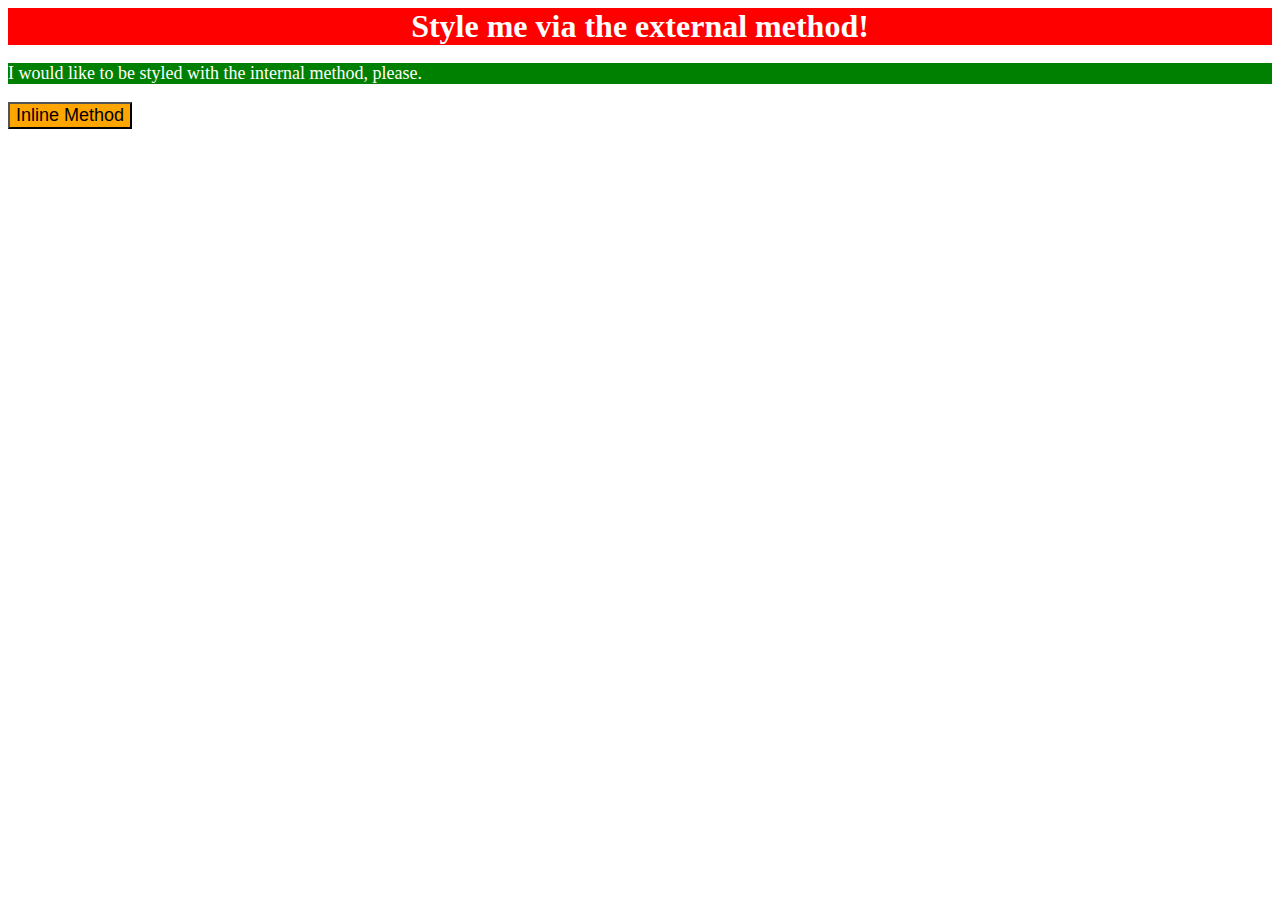
<file: foundations/intro-to-css/01-css-methods/index.html>
<!DOCTYPE html>
<html lang="en">
  <head>
    <meta charset="UTF-8">
    <meta http-equiv="X-UA-Compatible" content="IE=edge">
    <meta name="viewport" content="width=device-width, initial-scale=1.0">
    <link rel="stylesheet" href="styles.css">
    <style>
      p {
        background-color: green;
        color: white;
        font-size: 18px;
      }
    </style>
    <title>Methods for Adding CSS</title>
  </head>
  <body>
    <div>Style me via the external method!</div>
    <p>I would like to be styled with the internal method, please.</p>
    <button style="background-color: orange; font-size: 18px;">Inline Method</button>
  </body>
</html>
</file>
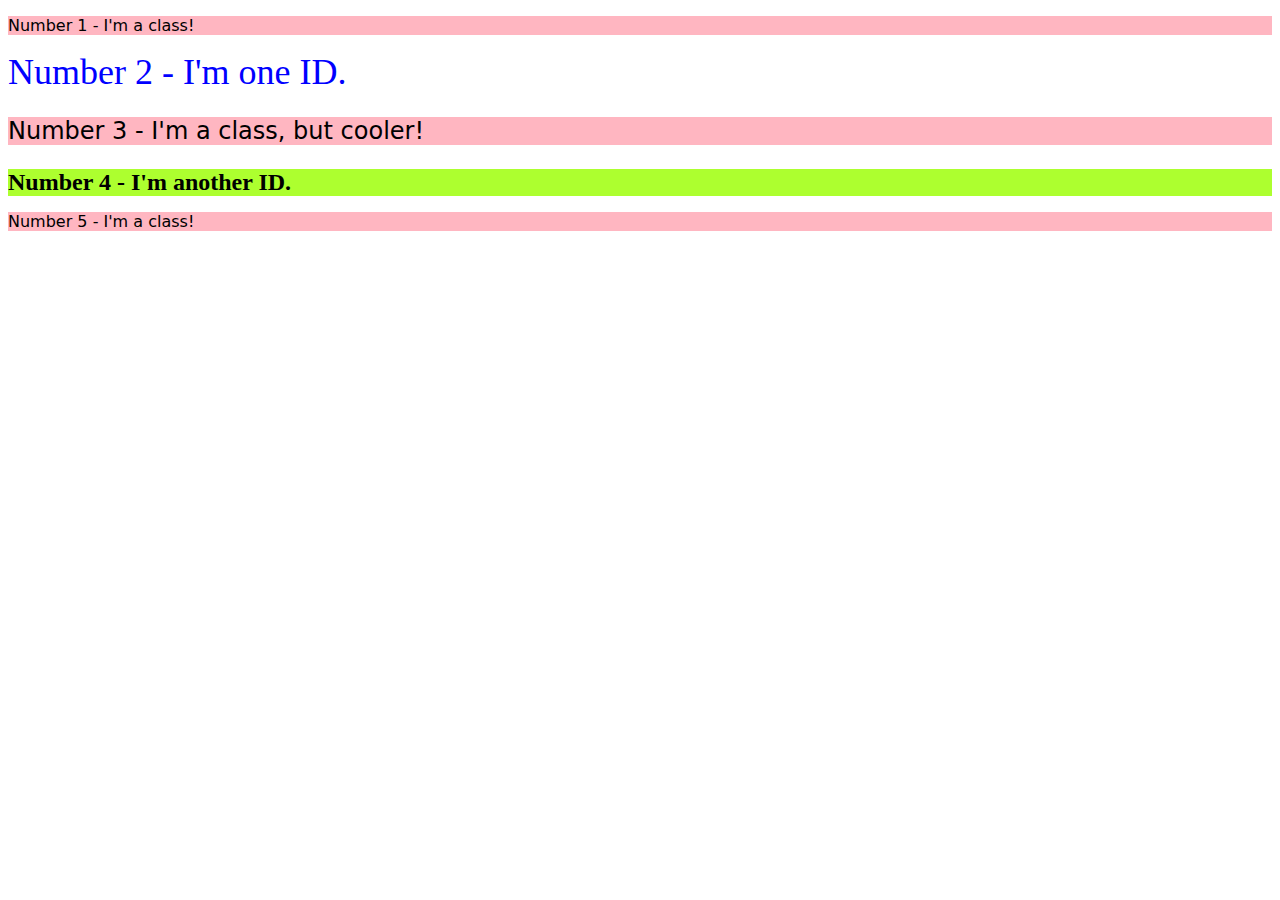
<file: foundations/intro-to-css/02-class-id-selectors/index.html>
<!DOCTYPE html>
<html lang="en">
  <head>
    <meta charset="UTF-8">
    <meta http-equiv="X-UA-Compatible" content="IE=edge">
    <meta name="viewport" content="width=device-width, initial-scale=1.0">
    <title>Class and ID Selectors</title>
    <link rel="stylesheet" href="style.css">
  </head>
  <body>
    <p class="odd">Number 1 - I'm a class!</p>
    <div id="two">Number 2 - I'm one ID.</div>
    <p class="odd fs24">Number 3 - I'm a class, but cooler!</p>
    <div class="fs24", id="four">Number 4 - I'm another ID.</div>
    <p class="odd">Number 5 - I'm a class!</p>
  </body>
</html>
</file>
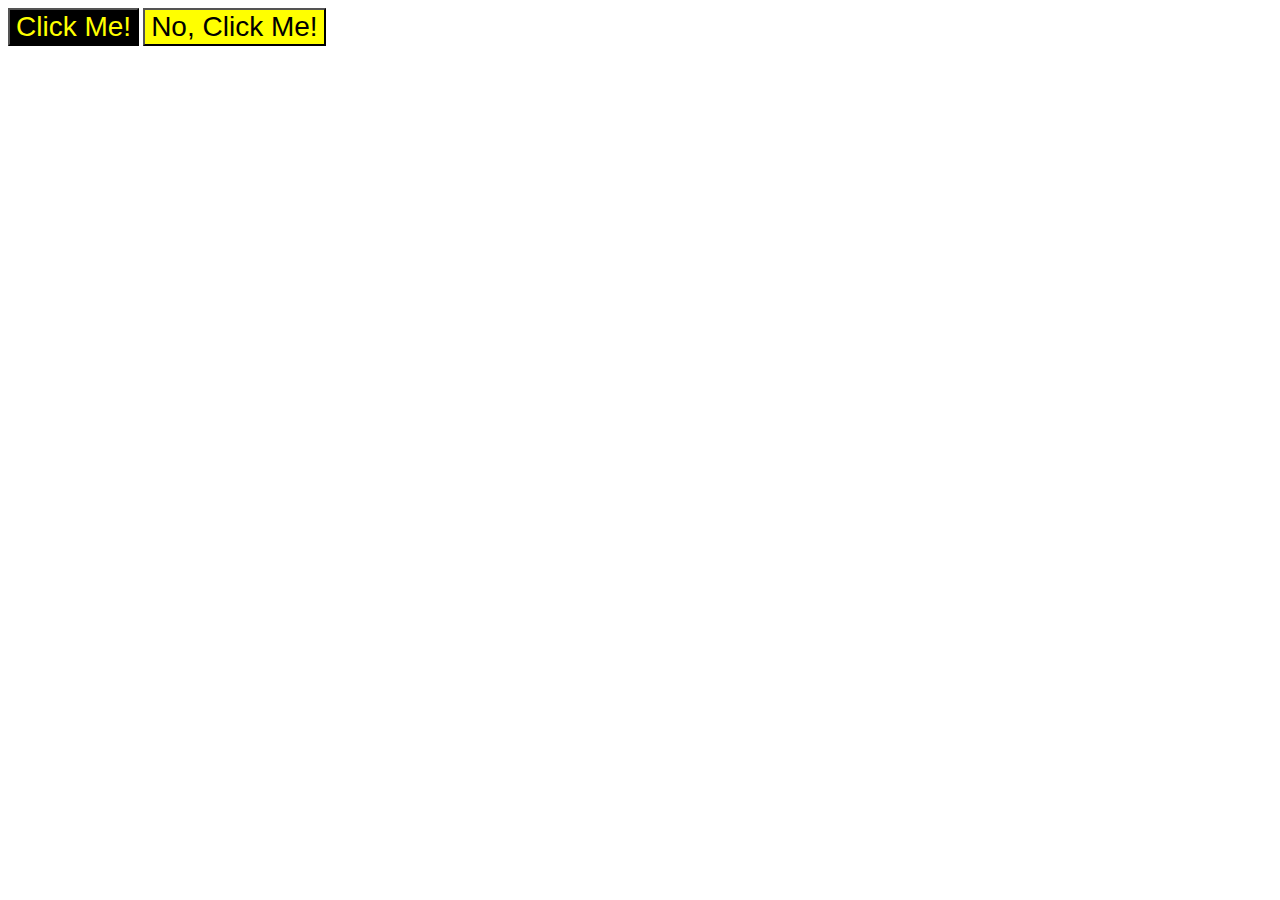
<file: foundations/intro-to-css/03-grouping-selectors/index.html>
<!DOCTYPE html>
<html lang="en">
  <head>
    <meta charset="UTF-8">
    <meta http-equiv="X-UA-Compatible" content="IE=edge">
    <meta name="viewport" content="width=device-width, initial-scale=1.0">
    <title>Grouping Selectors</title>
    <link rel="stylesheet" href="style.css">
  </head>
  <body>
    <button class="left">Click Me!</button>
    <button class="right">No, Click Me!</button>
  </body>
</html>
</file>
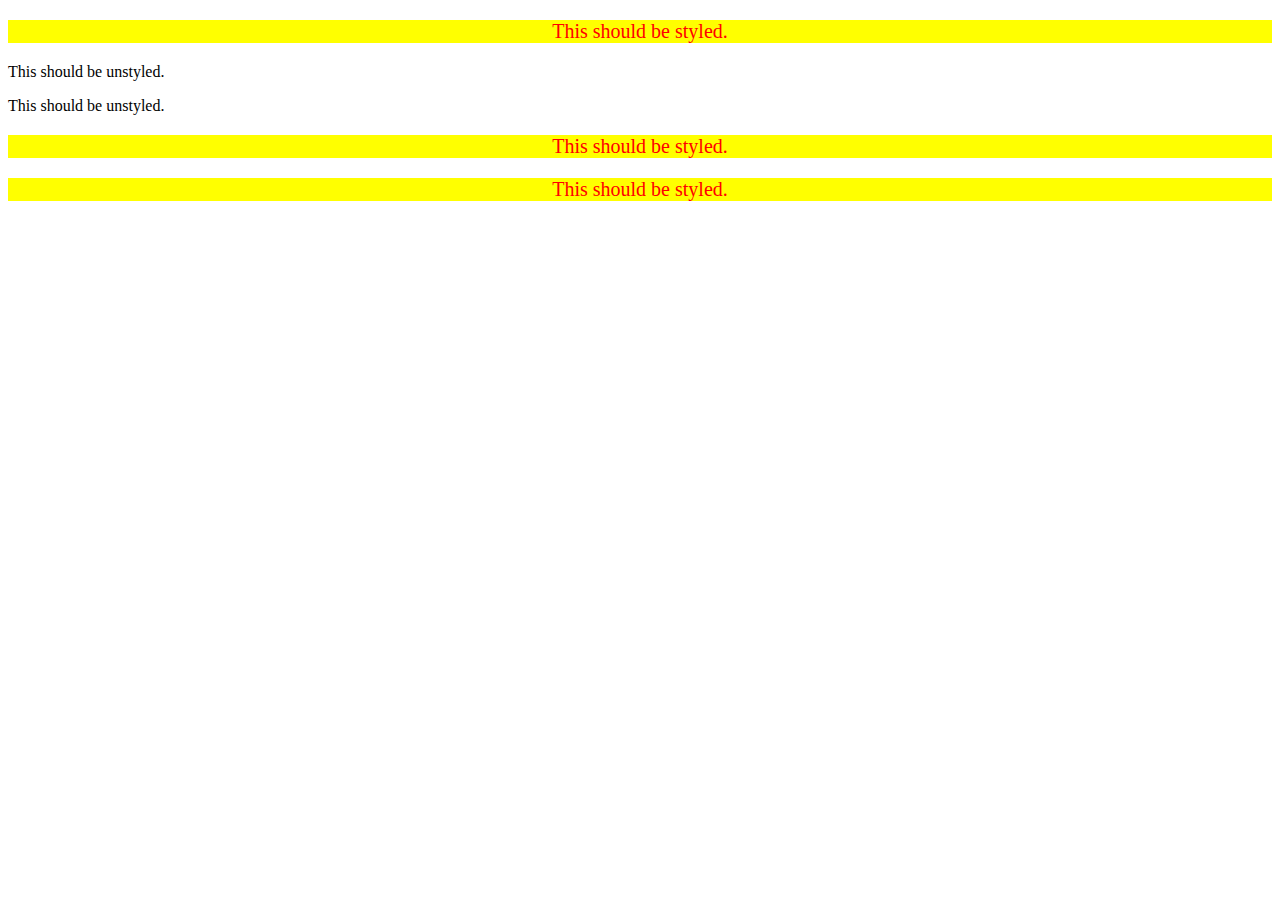
<file: foundations/intro-to-css/05-descendant-combinator/index.html>
<!DOCTYPE html>
<html lang="en">

<head>
  <meta charset="UTF-8">
  <meta http-equiv="X-UA-Compatible" content="IE=edge">
  <meta name="viewport" content="width=device-width, initial-scale=1.0">
  <title>Descendant Combinator</title>
  <link rel="stylesheet" href="style.css">
</head>

<body>
  <div class="container">
    <p class="text">This should be styled.</p>
  </div>

  <p class="text">This should be unstyled.</p>
  <p class="text">This should be unstyled.</p>
  
  <div class="container">
    <p class="text">This should be styled.</p>
    <p class="text">This should be styled.</p>
  </div>
</body>

</html>
</file>
<file: foundations/intro-to-css/01-css-methods/styles.css>
div {
    background-color: red;
    color: white;
    font-size: 32px;
    text-align: center;
    font-weight: bold;
}
</file>
<file: foundations/intro-to-css/02-class-id-selectors/style.css>
.odd {
    background-color: #ffb6c1;
    font-family: 'Verdana', 'DejaVu Sans', sans-serif;
}

.fs24 {
    font-size: 24px;
}

#two {
    color: #0000ff;
    font-size: 36px;
}

#four {
    background-color: #adff2f;
    font-weight: bold;
}
</file>
<file: foundations/intro-to-css/03-grouping-selectors/style.css>
.left, .right {
    font-size: 28px;
    font-family: "Helvetica", "Times New Roman", sans-serif;
}

.left {
    background-color: black;
    color: yellow;
}

.right {
    background-color: yellow;
    color: black;
}
</file>
<file: foundations/intro-to-css/05-descendant-combinator/style.css>
div p {
    background-color: yellow;
    color: red;
    font-size: 20px;
    text-align: center;
}
</file>
